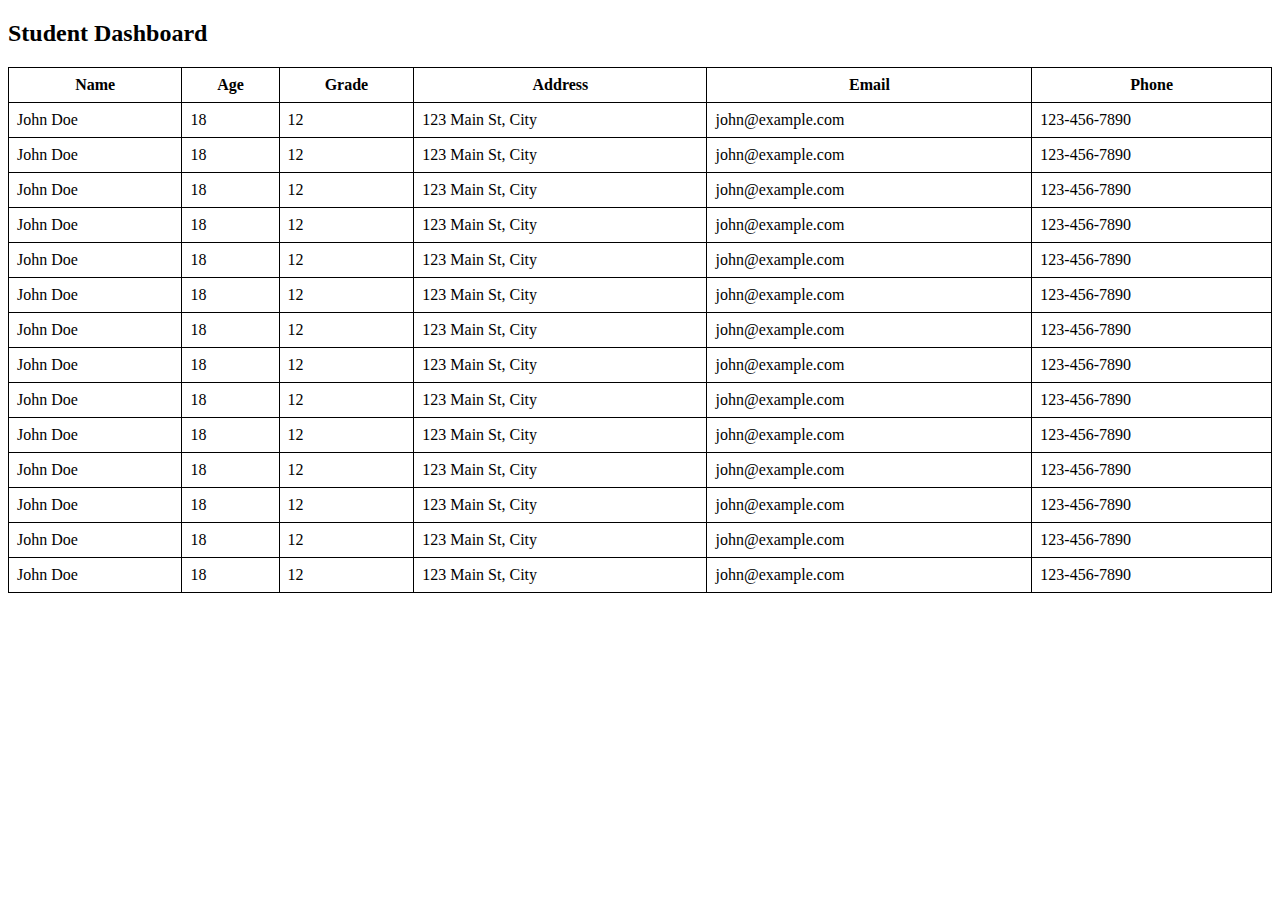
<file: qs10/index3.html>
<!DOCTYPE html>
<html>
<head>
  <meta name="viewport" content="width=device-width, initial-scale=1.0">
  <style>

    /* Styles for the table */
    table {
      width: 100%;
      border-collapse: collapse;
    }
    
    th, td {
      padding: 8px;
      border: 1px solid black;
    }
    
    /* Media query for small screens */
    @media screen and (max-width: 600px) {
      table {
        overflow-x: auto;
      }
    }


  </style>
</head>
<body>
  <div class="student-dashboard">
    <h2>Student Dashboard</h2>
    <table>
      <thead>
        <tr>
          <th>Name</th>
          <th>Age</th>
          <th>Grade</th>
          <th>Address</th>
          <th>Email</th>
          <th>Phone</th>
        </tr>
      </thead>
      <tbody>
        <!-- Table rows with student details -->
        <tr>
          <td>John Doe</td>
          <td>18</td>
          <td>12</td>
          <td>123 Main St, City</td>
          <td>john@example.com</td>
          <td>123-456-7890</td>
        </tr>
        <tr>
            <td>John Doe</td>
            <td>18</td>
            <td>12</td>
            <td>123 Main St, City</td>
            <td>john@example.com</td>
            <td>123-456-7890</td>
          </tr>
          <tr>
            <td>John Doe</td>
            <td>18</td>
            <td>12</td>
            <td>123 Main St, City</td>
            <td>john@example.com</td>
            <td>123-456-7890</td>
          </tr>
          <tr>
            <td>John Doe</td>
            <td>18</td>
            <td>12</td>
            <td>123 Main St, City</td>
            <td>john@example.com</td>
            <td>123-456-7890</td>
          </tr>
          <tr>
            <td>John Doe</td>
            <td>18</td>
            <td>12</td>
            <td>123 Main St, City</td>
            <td>john@example.com</td>
            <td>123-456-7890</td>
          </tr>
          <tr>
            <td>John Doe</td>
            <td>18</td>
            <td>12</td>
            <td>123 Main St, City</td>
            <td>john@example.com</td>
            <td>123-456-7890</td>
          </tr>
          <tr>
            <td>John Doe</td>
            <td>18</td>
            <td>12</td>
            <td>123 Main St, City</td>
            <td>john@example.com</td>
            <td>123-456-7890</td>
          </tr>
          <tr>
            <td>John Doe</td>
            <td>18</td>
            <td>12</td>
            <td>123 Main St, City</td>
            <td>john@example.com</td>
            <td>123-456-7890</td>
          </tr>
          <tr>
            <td>John Doe</td>
            <td>18</td>
            <td>12</td>
            <td>123 Main St, City</td>
            <td>john@example.com</td>
            <td>123-456-7890</td>
          </tr>
          <tr>
            <td>John Doe</td>
            <td>18</td>
            <td>12</td>
            <td>123 Main St, City</td>
            <td>john@example.com</td>
            <td>123-456-7890</td>
          </tr>
          <tr>
            <td>John Doe</td>
            <td>18</td>
            <td>12</td>
            <td>123 Main St, City</td>
            <td>john@example.com</td>
            <td>123-456-7890</td>
          </tr>
          <tr>
            <td>John Doe</td>
            <td>18</td>
            <td>12</td>
            <td>123 Main St, City</td>
            <td>john@example.com</td>
            <td>123-456-7890</td>
          </tr>
          <tr>
            <td>John Doe</td>
            <td>18</td>
            <td>12</td>
            <td>123 Main St, City</td>
            <td>john@example.com</td>
            <td>123-456-7890</td>
          </tr>
          <tr>
            <td>John Doe</td>
            <td>18</td>
            <td>12</td>
            <td>123 Main St, City</td>
            <td>john@example.com</td>
            <td>123-456-7890</td>
          </tr>
        <!-- Add more rows as needed -->
      </tbody>
    </table>
  </div>
</body>
</html>
</file>
